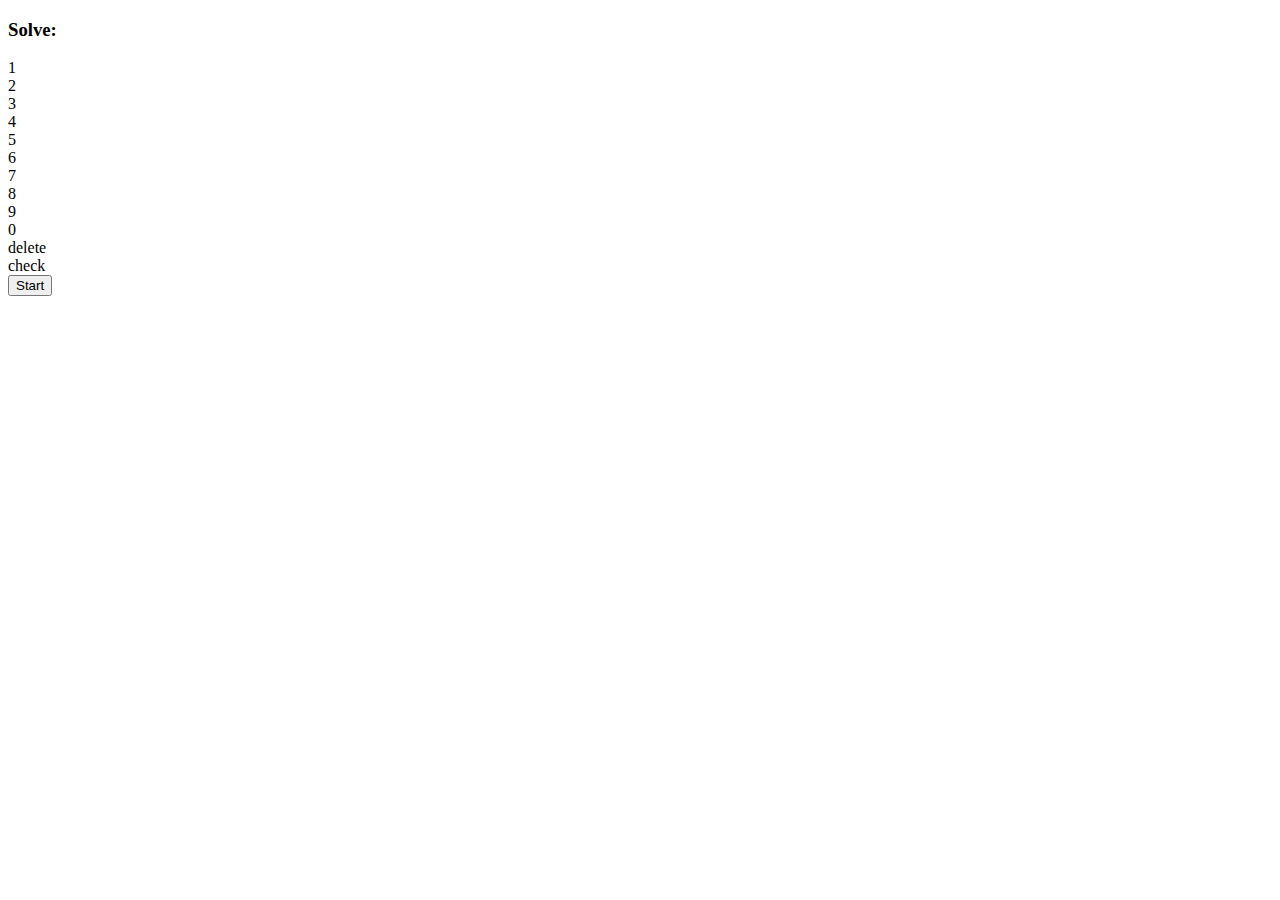
<file: index.html>
<!DOCTYPE html>
<html lang="en">
<head>
    <meta charset="UTF-8">
    <meta name="viewport" content="width=device-width, initial-scale=1.0">
    <link rel="stylesheet" href="styles.css">
    <!-- <script src="https://ajax.googleapis.com/ajax/libs/jquery/1.11.0/jquery.min.js"></script>
    <title>Mental Math</title> -->
    <script src="https://code.jquery.com/jquery-3.7.1.js" integrity="sha256-eKhayi8LEQwp4NKxN+CfCh+3qOVUtJn3QNZ0TciWLP4=" crossorigin="anonymous"></script>
</head>
<body>
    <div class="container">
        <div class="upper_container">
            <div class="renderer">
                <h3 class="header">Solve:</h3>
                <div class="problem"></div>
            </div>
        </div>

        <div class="user_answer"></div>

        <div class="lower_container">
            <div class="key keynum">1</div>
            <div class="key keynum">2</div>
            <div class="key keynum">3</div>
            <div class="key keynum">4</div>
            <div class="key keynum">5</div>
            <div class="key keynum">6</div>
            <div class="key keynum">7</div>
            <div class="key keynum">8</div>
            <div class="key keynum">9</div>
            <div class="key keynum">0</div>
            <div class="key delete" onclick="backspace()">delete</div>
            <div class="key check" onclick="checkAnswer()">check</div>
        </div>
    </div>

    <button class="start" onclick="startGame()">Start</button>


    <!-- <div id="score_box">
        <div id="header">
            <img id="clock" src="../images/clock2.png" alt="">
            <div id="score">1:06</div>
            <div id="best_time">Your best time:</div>
        </div>
        <div id="time_done">0:45</div>
        <div id="share_btns">
            <img src="../images/facebook.png" alt="">
            <img src="../images/camera.png" alt="">
        </div>
        <div id="after_game_btns">
            <button>Back</button>
            <button>Play again</button>
        </div>
    </div> -->

   
    <script src="script.js"></script>
</body>
</html>
</file>
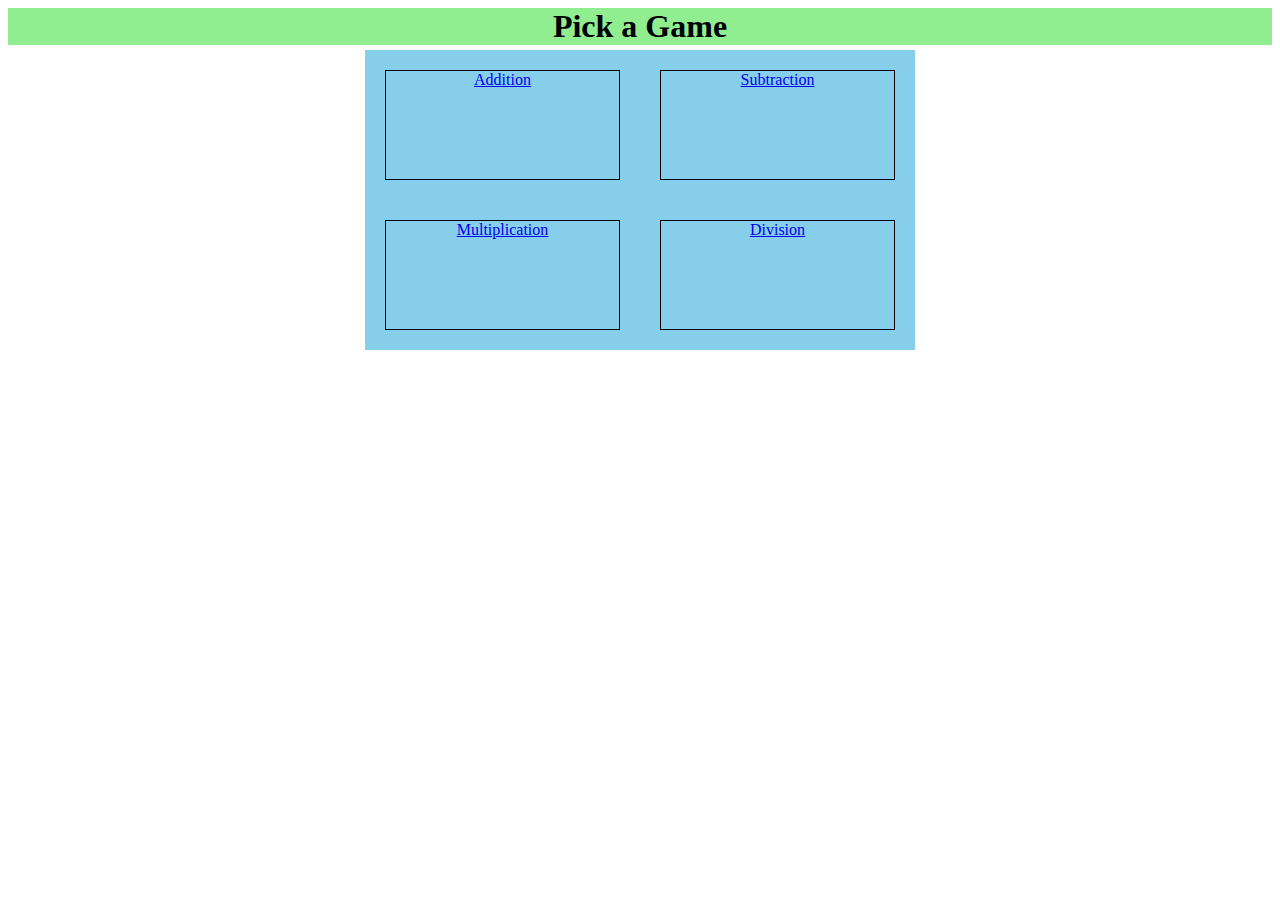
<file: category.html>
<!DOCTYPE html>
<html lang="en">
<head>
    <meta charset="UTF-8">
    <meta name="viewport" content="width=device-width, initial-scale=1.0">
    <link rel="stylesheet" href="styles.css">
    <title>Categories</title>
</head>
<body>
    <h1 id="replacement_header">Pick a Game</h1>
    <div class="grid_container">        
        <div class="arithmetic_container">            
            <a href="games/addition.html" class="addition_ mm_subgames">Addition</a>
            <a href="games/subtraction.html" class="subtraction_ mm_subgames">Subtraction</a>
            <a href="games/multiplication.html" class="multiplication_ mm_subgames">Multiplication</a>
            <a href="games/division.html" class="division_ mm_subgames">Division</a>
        </div>
    </div>

</body>
</html>
</file>
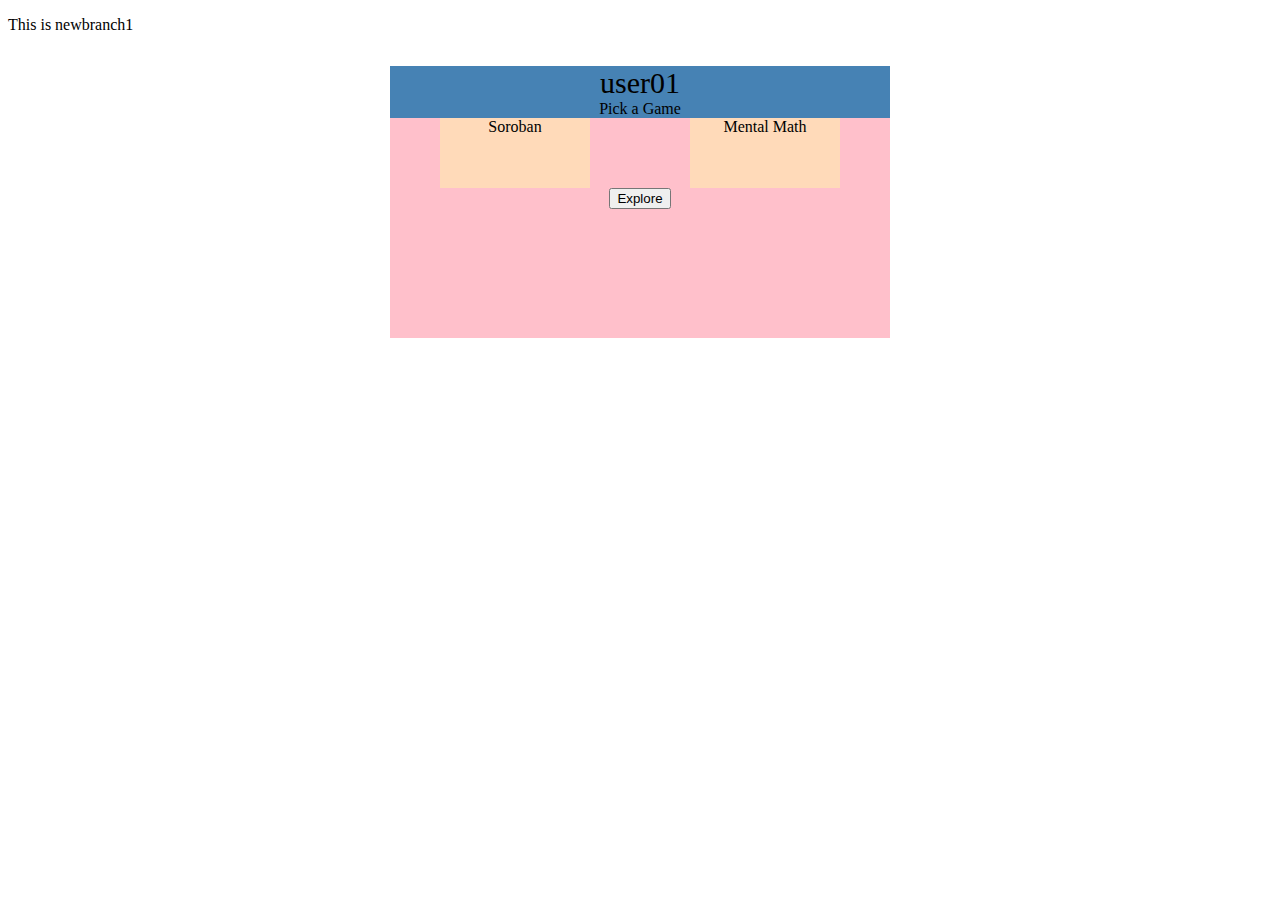
<file: home.html>
<!DOCTYPE html>
<html lang="en">
<head>
    <meta charset="UTF-8">
    <meta name="viewport" content="width=device-width, initial-scale=1.0">
    <title>Home</title>
    <link rel="stylesheet" href="styles.css">
</head>
<body>
    <p>This is newbranch1</p>

    <div id="home_container">
        <div id="home_header">
            <div id="playername">user01</div>
            <div id="pick_game">Pick a Game</div>
        </div>
        <div id="games_container">
            <div class="small_container">Soroban</div>
            <div class="small_container">Mental Math</div>
        </div>
        <a href="category.html">
            <button class="explore">Explore</button>
        </a>
    </div>

    <script src="script.js"></script>
</body>
</html>
</file>
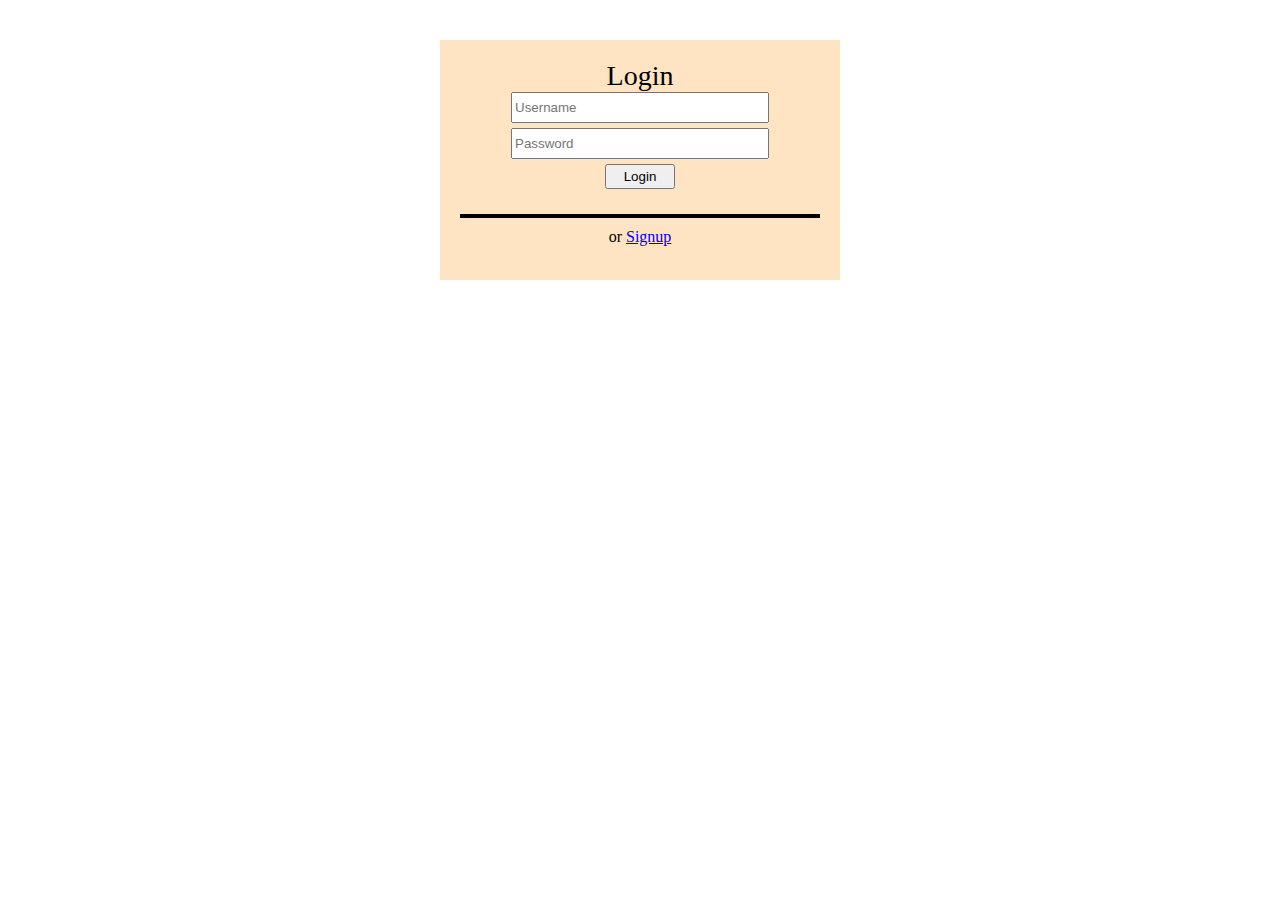
<file: login.html>
<!DOCTYPE html>
<html lang="en">
<head>
    <meta charset="UTF-8">
    <meta name="viewport" content="width=device-width, initial-scale=1.0">
    <title>Login/Signup</title>
    <link rel="stylesheet" href="styles.css">
</head>
<body>
        <div class="form_container">
            <div class="form_header">Login</div>
            
            <form action="home.html">
                <div class="input_container">
                    <input type="text" name="username" class="username" placeholder="Username">
                    <input type="password" name="password" class="password" placeholder="Password">
                    <input type="submit" value="Login" id="login_button">
                </div>
            </form>

            <div class="horizontal_line"></div>
            <p id="linkto_signup"><span>or</span> <a href="signup.html">Signup</a></p>
        </div>

</body>
</html>
</file>
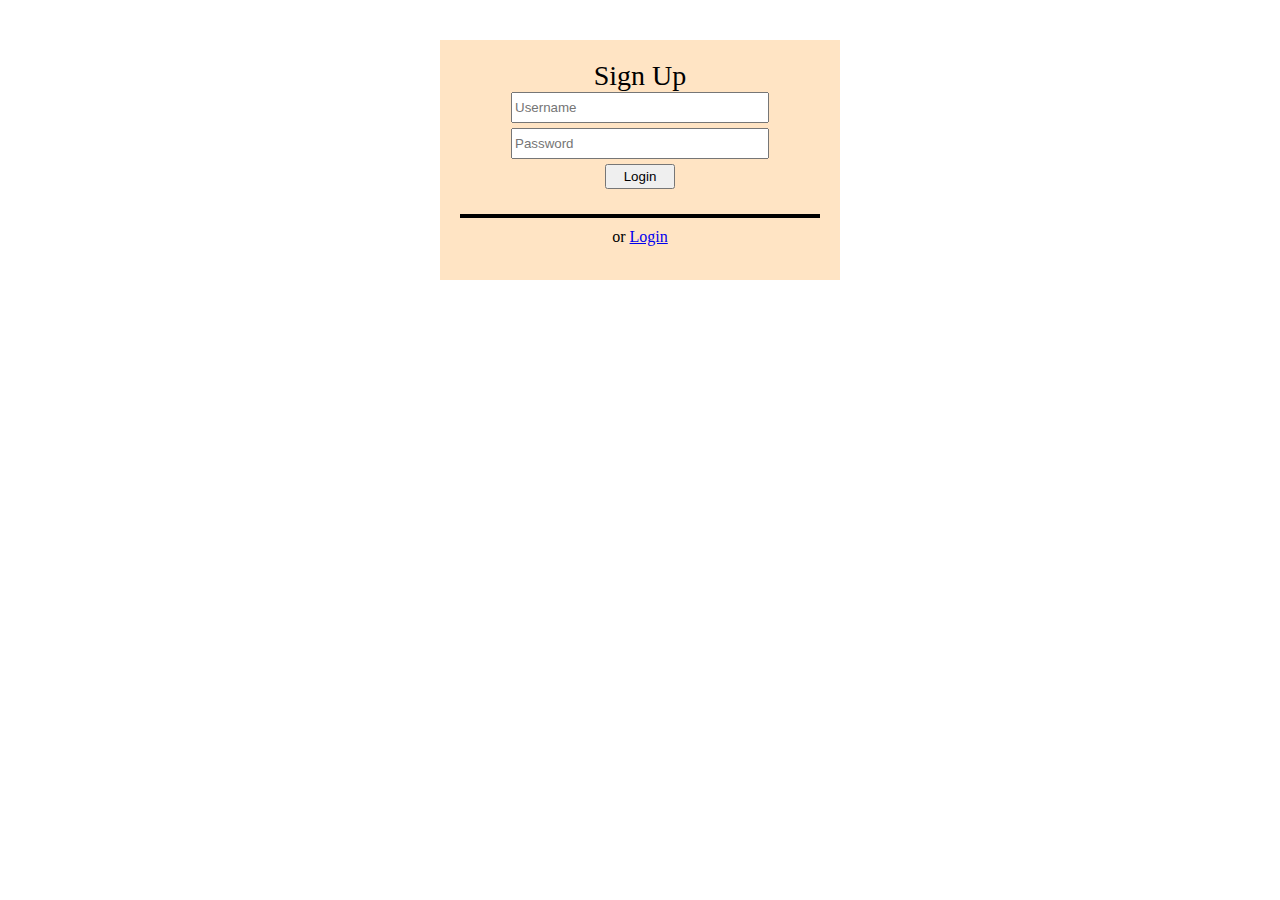
<file: signup.html>
<!DOCTYPE html>
<html lang="en">
<head>
    <meta charset="UTF-8">
    <meta name="viewport" content="width=device-width, initial-scale=1.0">
    <link rel="stylesheet" href="styles.css">
    <title>Signup</title>
</head>
<body>
    <div class="form_container">
        <div class="form_header">Sign Up</div>
        
        <form action="home.html">
            <div class="input_container">
                <input type="text" name="username" class="username" placeholder="Username">
                <input type="password" name="password" class="password" placeholder="Password">
                <input type="submit" value="Login" id="login_button">
            </div>
        </form>

        <div class="horizontal_line"></div>
        <p id="linkto_signup"><span>or</span> <a href="login.html">Login</a></p>
    </div>

</body>
</html>
</file>
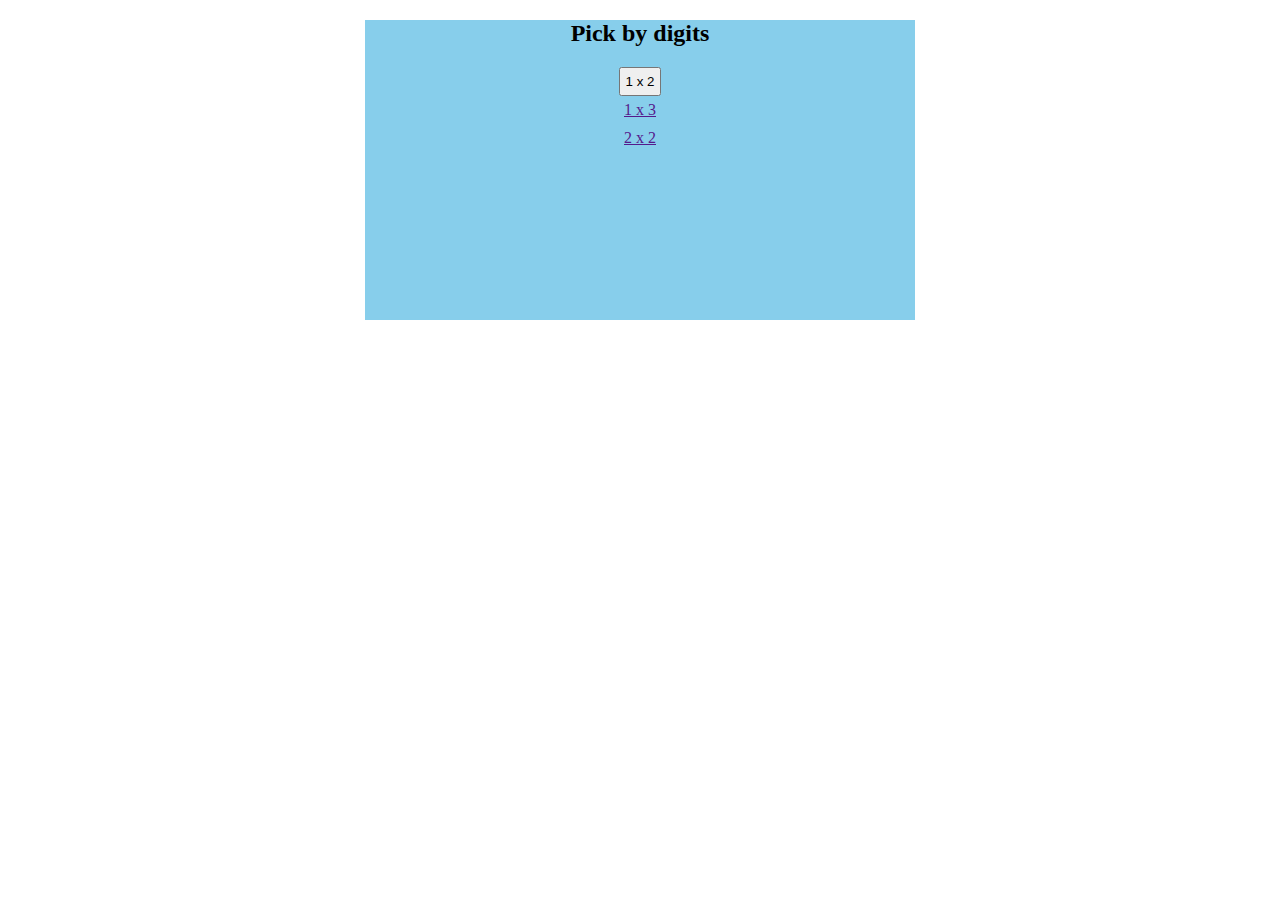
<file: games/multiplication.html>
<!DOCTYPE html>
<html lang="en">
<head>
    <meta charset="UTF-8">
    <meta name="viewport" content="width=device-width, initial-scale=1.0">
    <link rel="stylesheet" href="../styles.css">
    <title>Document</title>
</head>
<body>
    <div class="grid_container addition_container">
        <h2 id="addition_header">Pick by digits</h2>
        <a href="../test folder/grid.html">
            <button class="add">1 x 2</button>
        </a>
        <a href="">
            <div class="add">1 x 3</div>
        </a>
        <a href="">
            <div class="add">2 x 2</div>
        </a>
    </div>
    <script src="../script.js"></script>
</body>
</html>
</file>
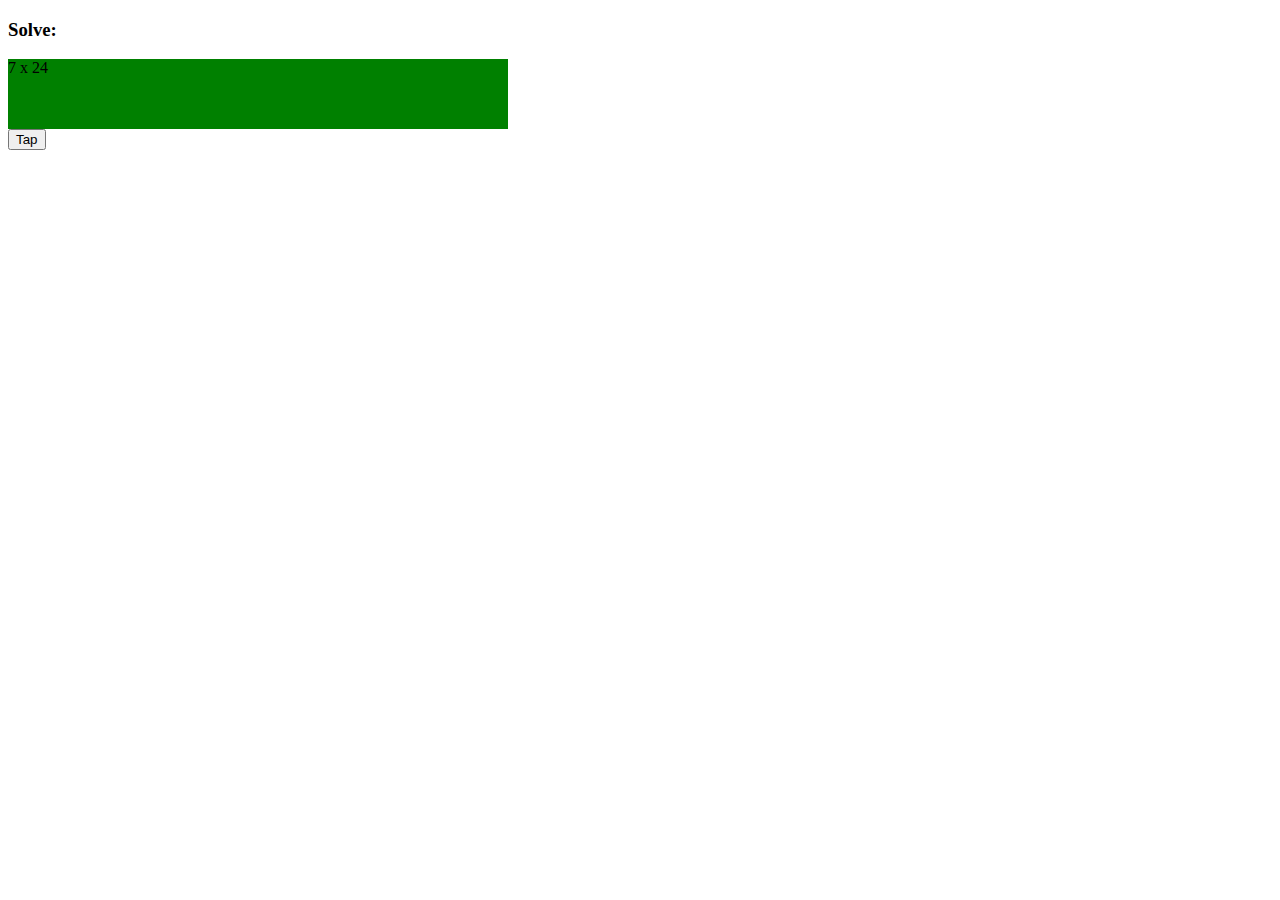
<file: games/multiplication/1x2.html>
<!DOCTYPE html>
<html lang="en">
<head>
    <meta charset="UTF-8">
    <meta name="viewport" content="width=device-width, initial-scale=1.0">
    <link rel="stylesheet" href="../../styles.css">
    <title>Document</title>
</head>
<body>
    <div class="container_this">
        <h3 class="problem_header">Solve:</h3>
        <div class="display_problem">7 x 24</div>
        <button class="">Tap</button>
    </div>
</body>
</html>
</file>
<file: styles.css>
/* LOGIN AND SIGNUP PAGE */
input {
    display: block;
    margin: auto;
    margin-bottom: 5px;
    height: 25px;
    width: 250px;
    
}

.input_container {
    text-align: center;
}

.form_container {
    background-color: bisque;
    position: relative;
    top: 2rem;
    height: 200px;
    width: 360px;
    padding: 20px;
    margin: auto;
}

.form_header {
    font-size: 28px;
    text-align: center;
}

#login_button {
    display: block;
    width: 70px;
    margin: auto;
    margin-bottom: 25px;
}

#linkto_signup {
    text-align: center;
    margin: 0px;
    margin-top: 10px;
}

.horizontal_line {
    height: 4px;
    background-color: black;

}

/* HOME PAGE */

#home_container {
    background-color: pink;
    width: 500px;
    height: 17rem;
    margin: auto;
    margin-top: 2rem;
    text-align: center; 
    position: relative;
}

.small_container {
    height: 70px;
    width: 150px;
    background-color: peachpuff;
    border-color: green;
}

#games_container {
    display: flex;
    justify-content: space-around;
}

#playername {
    font-size: 30px;
}

#home_header {
    background-color: steelblue;
    position: relative;
}

/*CATEGORY PAGE*/
.arithmetic_container {
    display: grid;
    height: inherit;
    grid-template-rows: 1fr 1fr;
    grid-template-columns: 1fr 1fr;

}

#replacement_header {
    background-color: lightgreen;
    margin: 0 0 5px 0;
    text-align: center;
}

.mm_subgames {
    box-sizing: border-box;
    border: 1px solid black;
    margin: 20px;
    text-align: center;
}

.grid_container {
    background-color: skyblue;
    height: 300px;
    width: 550px;
    margin: auto;
}

.addition_container {
    text-align: center;
}

.add {
    padding:  5px;
}

.add:hover {
    background-color: grey;
}

.display_problem {
    width: 500px;
    height: 70px;
    background-color: green;
}
</file>
